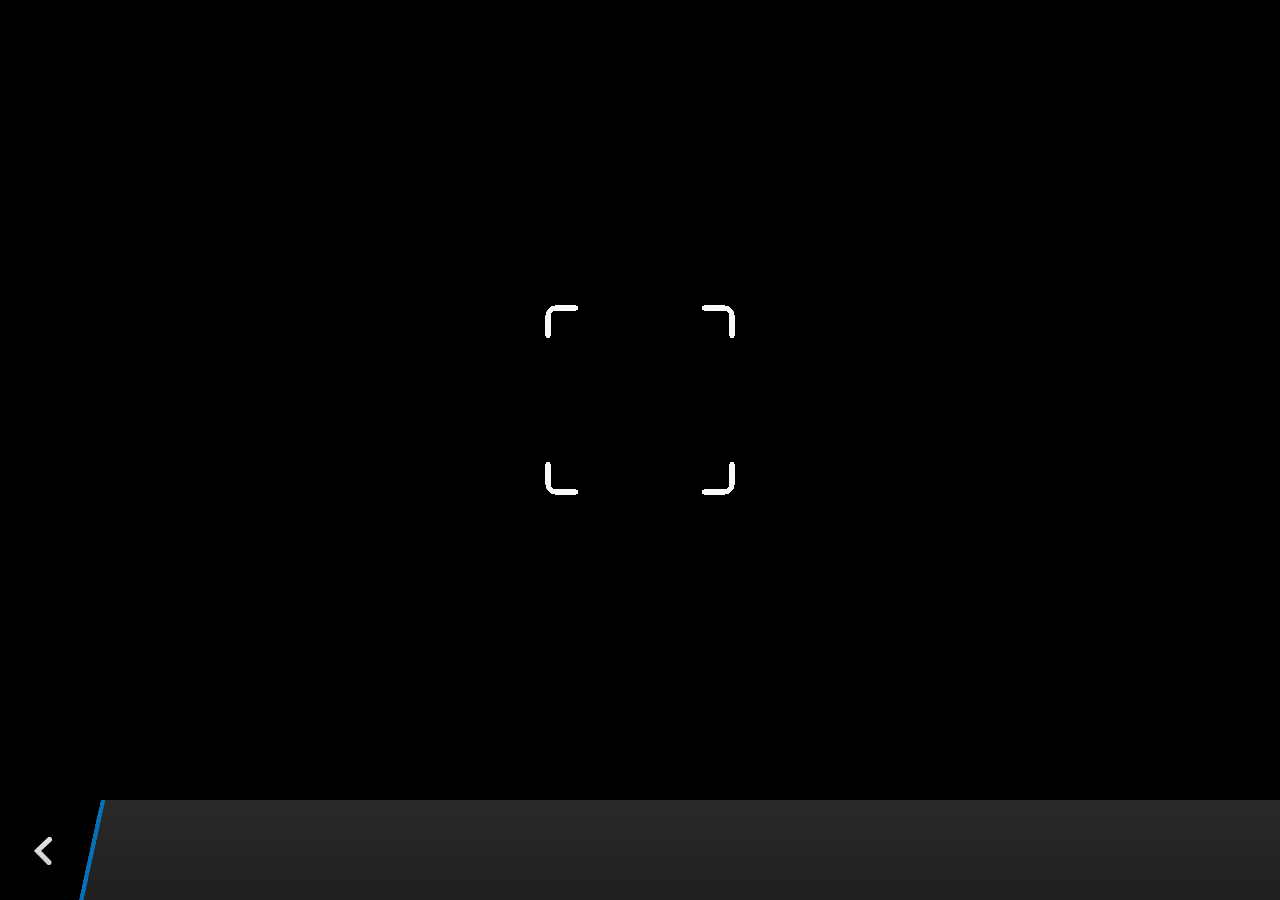
<file: DCPets/plugins/cordova-plugin-camera/www/blackberry10/assets/camera.html>
<!--
 Licensed under the Apache License, Version 2.0 (the "License");
 you may not use this file except in compliance with the License.
 You may obtain a copy of the License at

 http://www.apache.org/licenses/LICENSE-2.0

 Unless required by applicable law or agreed to in writing, software
 distributed under the License is distributed on an "AS IS" BASIS,
 WITHOUT WARRANTIES OR CONDITIONS OF ANY KIND, either express or implied.
 See the License for the specific language governing permissions and
 limitations under the License.
 -->
<!DOCTYPE HTML>
<html lang="en">
    <head>
        <meta charset="utf-8">
        <script src="camera.js" type="text/javascript"></script>
        <script>
            var meta = document.createElement("meta");
            meta.setAttribute('name','viewport');
            meta.setAttribute('content','initial-scale='+ (1/window.devicePixelRatio) + ',user-scalable=no');
            document.getElementsByTagName('head')[0].appendChild(meta);
        </script>
    </head>
    <style type="text/css">
        body {
            background-color: black;
        }
        .action-bar {
            position: fixed;
            left: 0px;
            bottom: 0px;
            height: 100px;
            width: 100%;
            background-image: linear-gradient(rgb(41, 41, 41), rgb(32, 32, 32));
        }
        .action-bar-back {
            width: 78px;
            height: 100px;
            background-color: black;
        }
        .action-bar-divider {
            position: fixed;
            bottom: 0px;
            left: 78px;
            width: 28px;
            height: 100px;
            background-image: url([data-uri]);
        }
        .action-bar-back-button {
            position: fixed;
            bottom: 35px;
            left: 34px;
            width: 18px;
            height: 28px;
            background-image: url([data-uri]);
        }
        .camera-cross-hairs {
            position: fixed;
            top: 50%;
            left: 50%;
            -webkit-transform: translate(-50%, -147px);
            width: 194px;
            height: 195px;
            background-image: url([data-uri]); 
        }
    </style>
    <body>
        <div id="camera">
            <video id="v"></video>
            <div class="camera-cross-hairs"></div>
        </div>
        <canvas id="c" style="display: none;"></canvas>
        <div class="action-bar">
            <div id="back" class="action-bar-back">
                <div class="action-bar-back-button"></div>
            </div>
            <div class="action-bar-divider"></div>
        </div>
    </body>
</html>
</file>
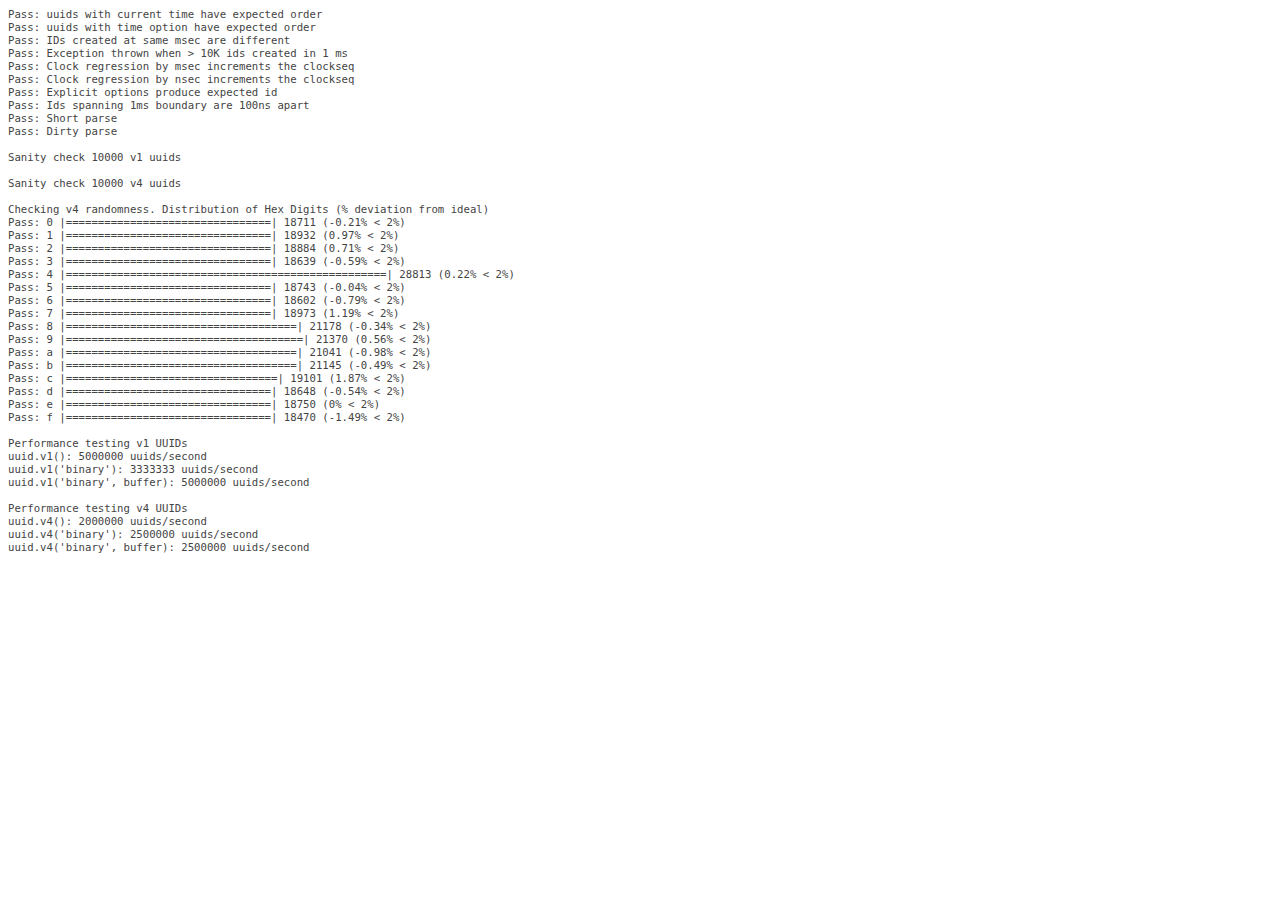
<file: DCPets/platforms/ios/cordova/node_modules/node-uuid/test/test.html>
<html>
  <head>
    <style>
      div {
        font-family: monospace;
        font-size: 8pt;
      }
      div.log {color: #444;}
      div.warn {color: #550;}
      div.error {color: #800; font-weight: bold;}
    </style>
    <script src="../uuid.js"></script>
  </head>
  <body>
    <script src="./test.js"></script>
  </body>
</html>
</file>
